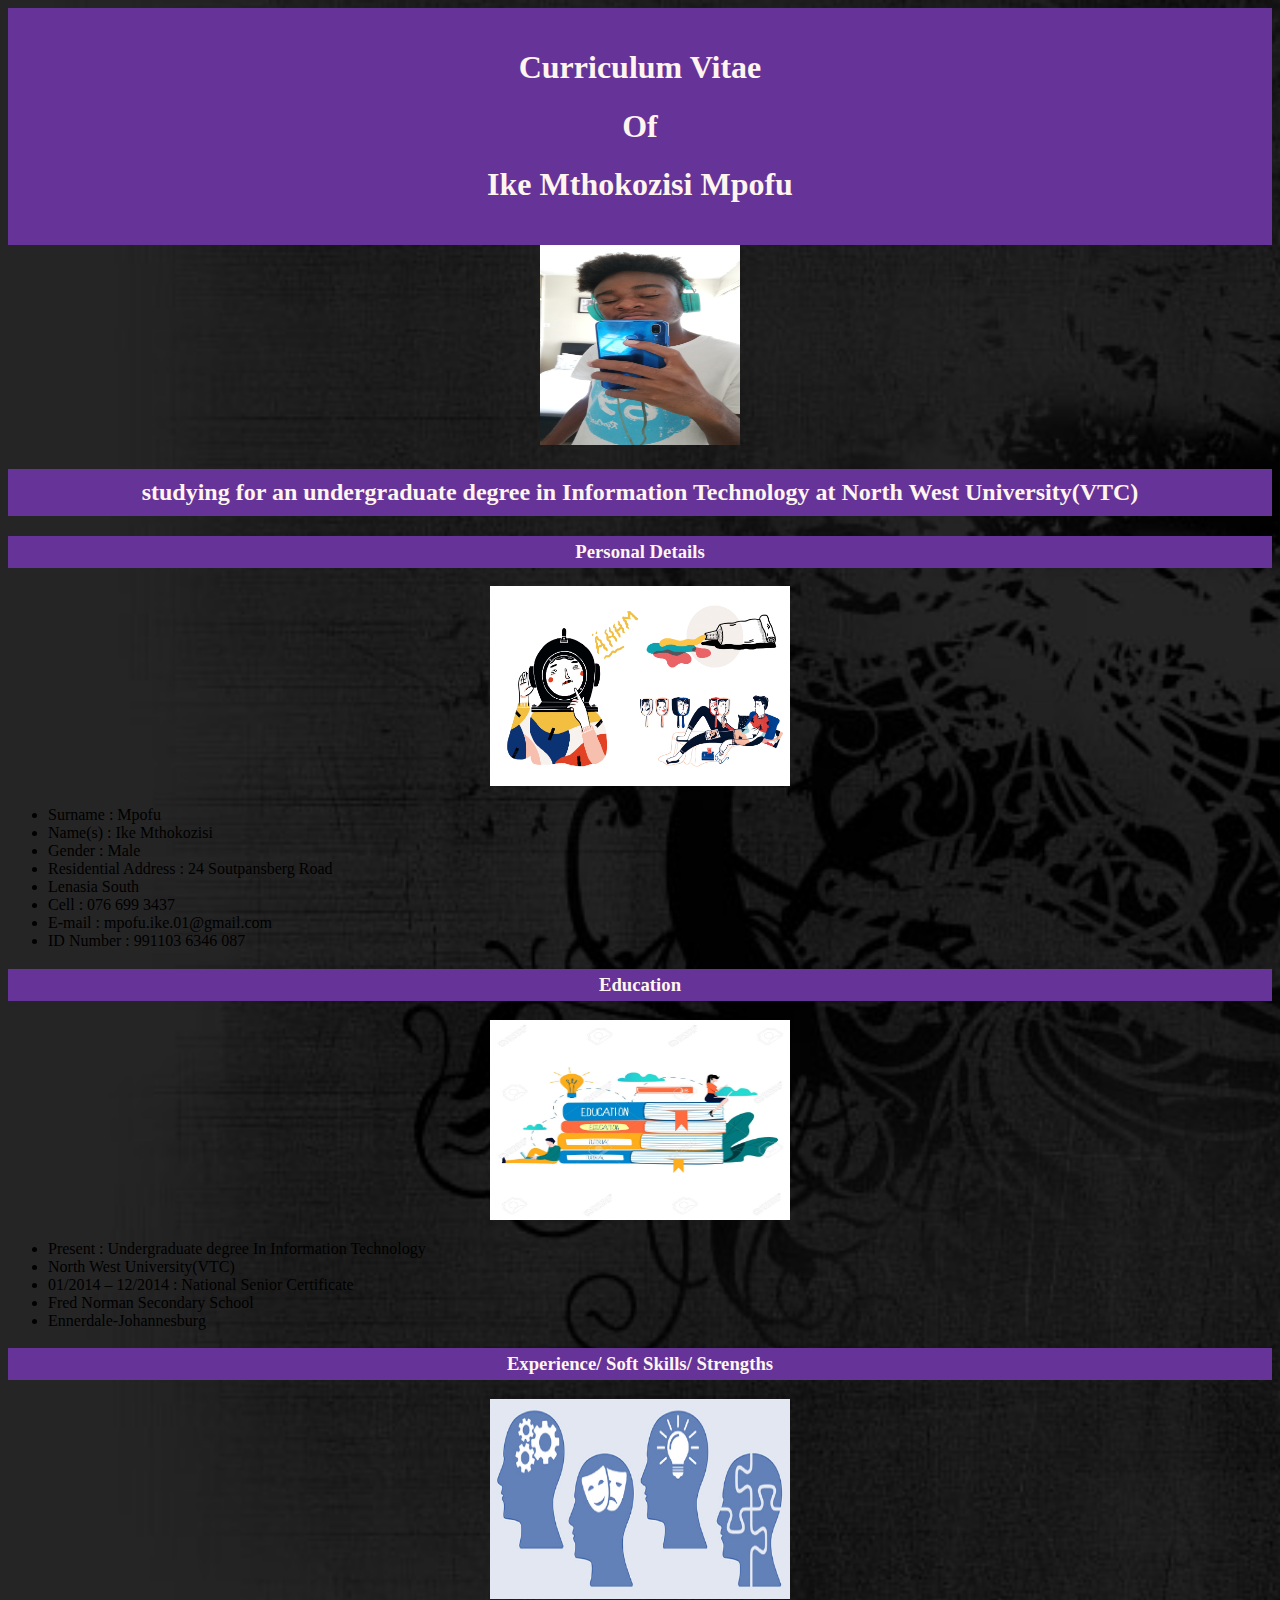
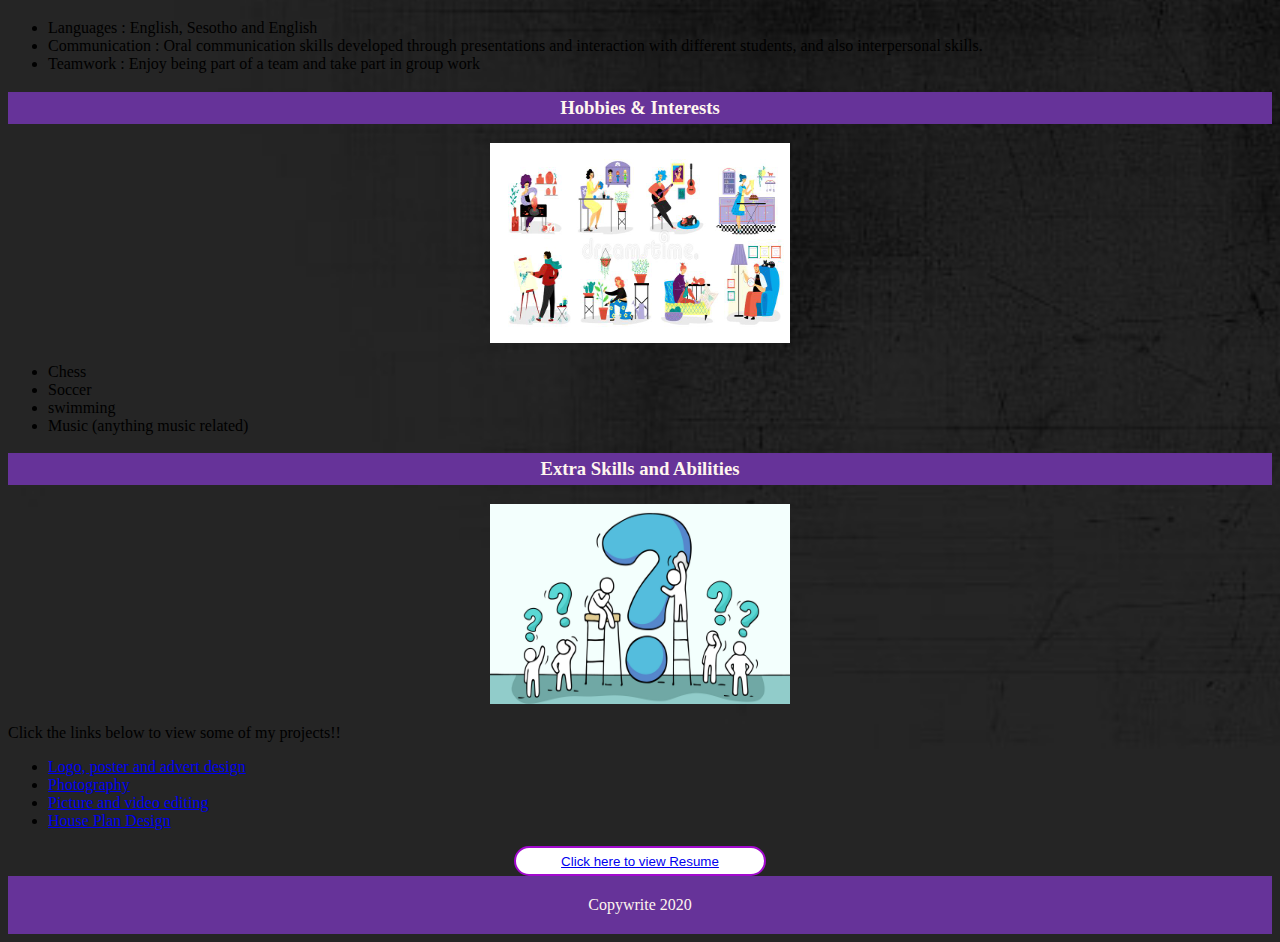
<file: index.html>
<!DOCTYPE html>
<html>
    <head>
      
        <title>Curriculum Vitae Of Ike Mthokozisi Mpofu</title>
        <link href="app.css" rel="stylesheet"/>

    </head>
    <body>
        <header>
            <h1>Curriculum Vitae</h1>
            <h1>Of</h1>
        <h1>Ike Mthokozisi Mpofu</h1>
        </header>
        <aside>
            <img src="images/ike.jpg"/with width="200" height="200">
        </aside>
        
        <h2>studying for an undergraduate degree in Information Technology at North West University(VTC)</h2> 
        <h3>Personal Details</h3> 
        <aside>
            <img src="images/personal_details.jpg"/with width="300" height="200">
        </aside>
        
    <ul>
        <li>Surname : Mpofu</li>
        <li>Name(s) : Ike Mthokozisi</li>
        <li>Gender : Male</li>
        <li> Residential Address : 24 Soutpansberg Road</li>
        <li>Lenasia South</li>
        <li>Cell : 076 699 3437</li>
        <li>E-mail : mpofu.ike.01@gmail.com</li>
        <li>ID Number : 991103 6346 087</li>
    </ul>
    <h3>Education</h3>
    <aside> 
        <img src="images/education.jpg"/with width="300" height="200">
    </aside>
    
    <ul>
        <li>Present : Undergraduate degree In Information Technology</li>
        <li> North West University(VTC)</li>
        <li>01/2014 – 12/2014 : National Senior Certificate</li>
        <li>Fred Norman Secondary School</li>
        <li>Ennerdale-Johannesburg</li>
    </ul>
        <h3>Experience/ Soft Skills/ Strengths</h3>
        <aside>
            <img src="images/experience.png"/with width="300" height="200">
        </aside>
        
        <ul>
            <li>Languages : English, Sesotho and English</li>
            <li>Communication : Oral communication skills developed through presentations and interaction with different students, and also interpersonal skills.</li>
            <li>Teamwork : Enjoy being part of a team and take part in group work</li>
        </ul>
    <h3> Hobbies & Interests</h3>
    <aside>
        <img src="images/hobbies.jpg"/with width="300" height="200">
    </aside>
    
    <ul>
        <li>Chess</li>
        <li>Soccer</li> 
            <li>swimming</li>
            <li>Music (anything music related)</li>
    </ul>
    <h3>Extra Skills and Abilities</h3>
    <aside>
        <img src="images/skills.jpg"/with width="300" height="200">
    </aside>
    <p>Click the links below to view some of my projects!!</p>
    <ul>
        <LI><a href ="logo.html">Logo, poster and advert design</a></LI>
        <LI><a href ="photography.html">Photography</a></LI>
        <LI><a href ="editing.html">Picture and video editing</a></LI>
        <LI><a href ="house.html">House Plan Design</a></LI>
    </ul>
    <button class="btn"><a href="resume.html">Click here to view Resume</a></button>
    <footer>Copywrite 2020</footer>
    
    </body>




</html>
</file>
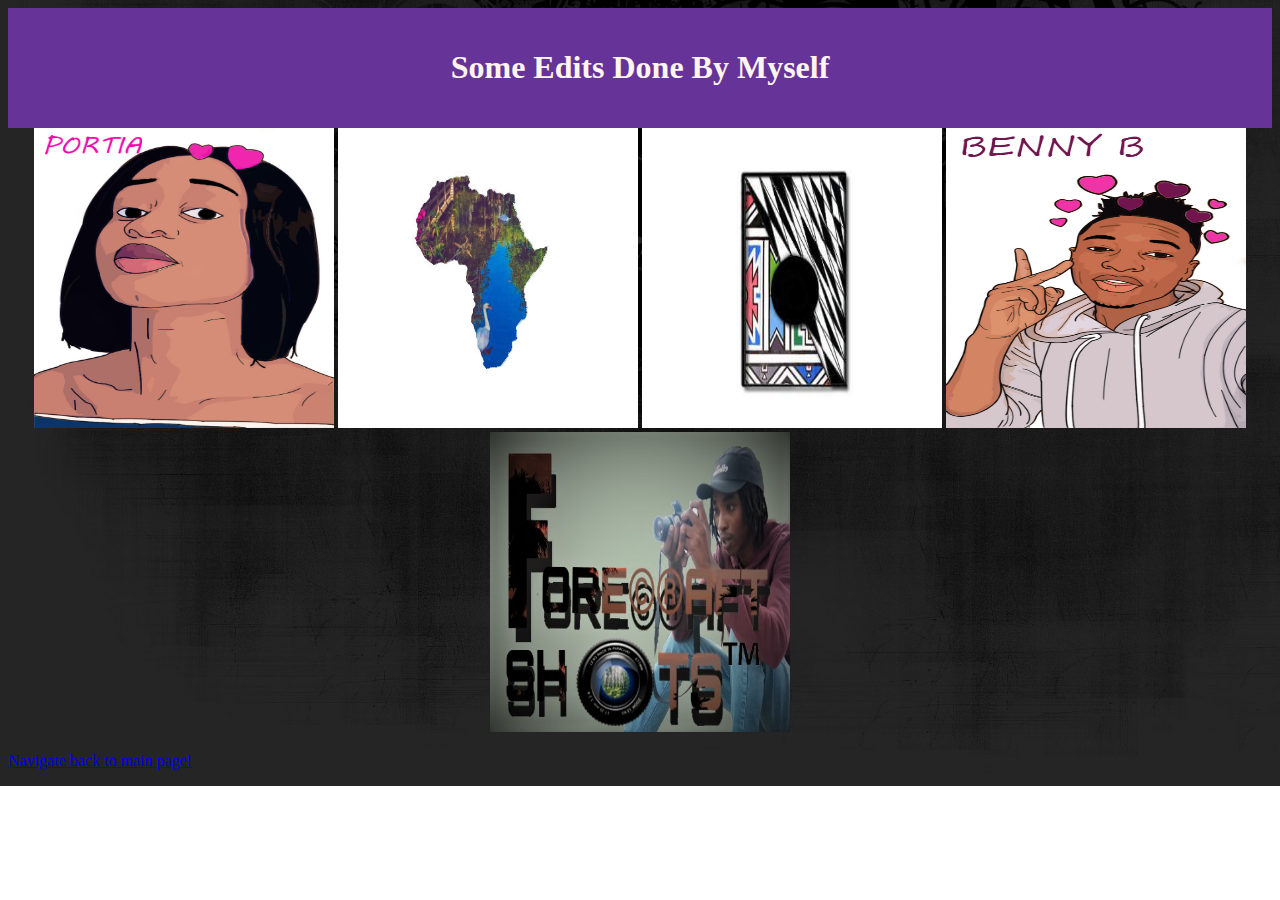
<file: editing.html>
<!DOCTYPE html>
<html>
    <head>
            <title>Curriculum Vitae Of Ike Mthokozisi Mpofu</title>
             <link href="app.css" rel="stylesheet"/>
    </head>
    <header>
        <h1>Some Edits Done By Myself</h1>
    </header>
    <body>
        <aside>
            <img src="edits/edit1.jpg"/with width="300" height="300">
            <img src="edits/edit2.jpg"/with width="300" height="300">
            <img src="edits/edit3.jpeg"/with width="300" height="300">
            <img src="edits/edit4.jpg"/with width="300" height="300">
            <img src="edits/edit5.jpg"/with width="300" height="300">
        </aside>
        <p><a href ="index.html">Navigate back to main page!</a></p>
    </body>
</html>
</file>
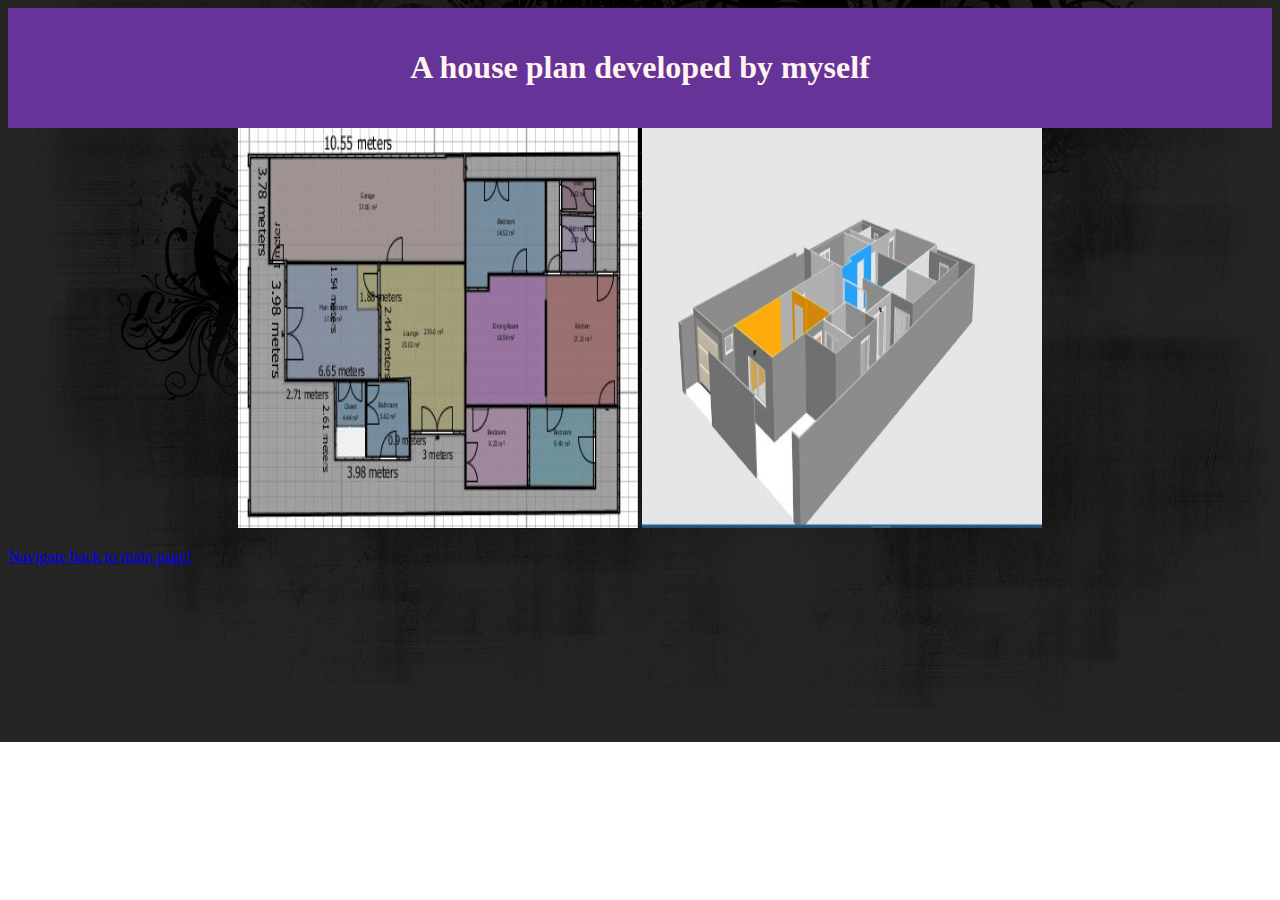
<file: house.html>
<!DOCTYPE html>
<html>
    <head>
            <title>Curriculum Vitae Of Ike Mthokozisi Mpofu</title>
             <link href="app.css" rel="stylesheet"/>
    </head>
    <header>
        <h1>A house plan developed by myself</h1>
    </header>
    <body>
        <aside>
            <img src="house/floor1.JPG"/with width="400" height="400">
            <img src="house/house1.JPG"/with width="400" height="400">
            
        </aside>
        <p><a href ="index.html">Navigate back to main page!</a></p>
    </body>
</html>
</file>
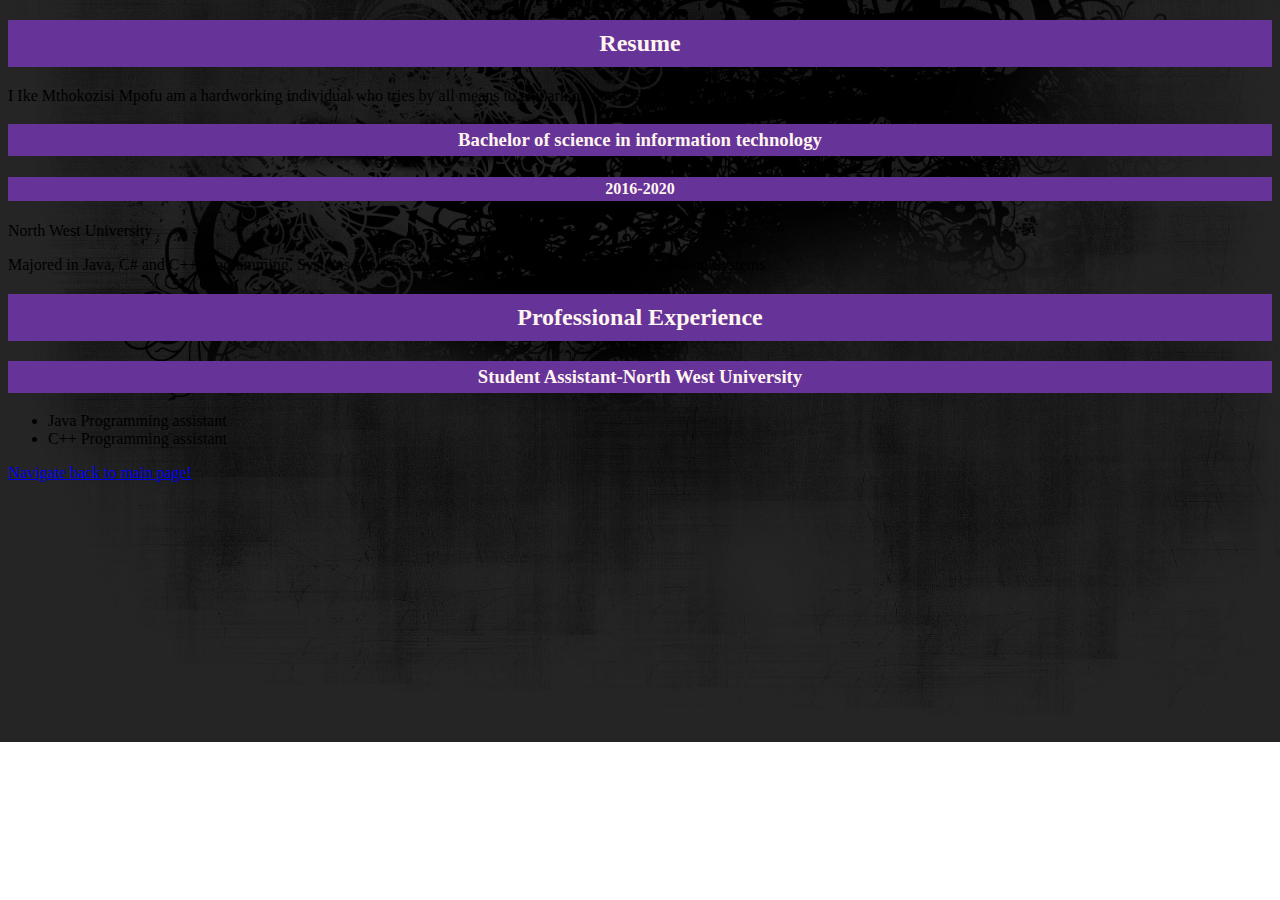
<file: resume.html>
<!DOCTYPE html>
<html>
    <head>
        <title>Curriculum Vitae Of Ike Mthokozisi Mpofu</title>
        <link href="app.css" rel="stylesheet"/>
    </head>
    <body>
        <h2>Resume</h2>
        <p>I Ike Mthokozisi Mpofu am a hardworking individual who tries by all means to embark on new tasks and new learning opportunities</p>
        
        <h3>Bachelor of science in information technology</h3>
        <h4>2016-2020</h4>

        <p>North West University</p>
        <p>Majored in Java, C# and C++ programming, Systems analysis and design, Computer networks and Operating Systems</p>
            <h2>Professional Experience</h2>
            <h3>Student Assistant-North West University</h3>
            <ul>
                <li>Java Programming assistant</li>
                <li>C++ Programming assistant</li>
        </ul>
        <p><a href ="index.html">Navigate back to main page!</a></p>
    </body>
</html>
</file>
<file: app.css>
body{
    background-image: url("../images/background.jpg");
    background-size: cover;
    background-repeat: no-repeat;
}

header, footer {
    background-color: rebeccapurple;
    color: seashell;
    text-align: center;
    padding: 20px;
    font-style: normal;
    
}
h2{
    background-color: rebeccapurple;
    color: seashell;
    padding: 10px;
    text-align: center;
}
h3{
    background-color: rebeccapurple;
    color: seashell;
    padding: 5px;
    text-align: center;
}
h4{
    background-color: rebeccapurple;
    color: seashell;
    padding: 3px;
    text-align: center;
}
aside{
    text-align: center;
}
.btn{
    width: 100px;
    height: 30px;
    border-radius: 50px;
    background-color: white;
    border: 2px solid #a209ce;
    width: 20%;
    margin-left: 40%;
    margin-right: 40%;
}
</file>
